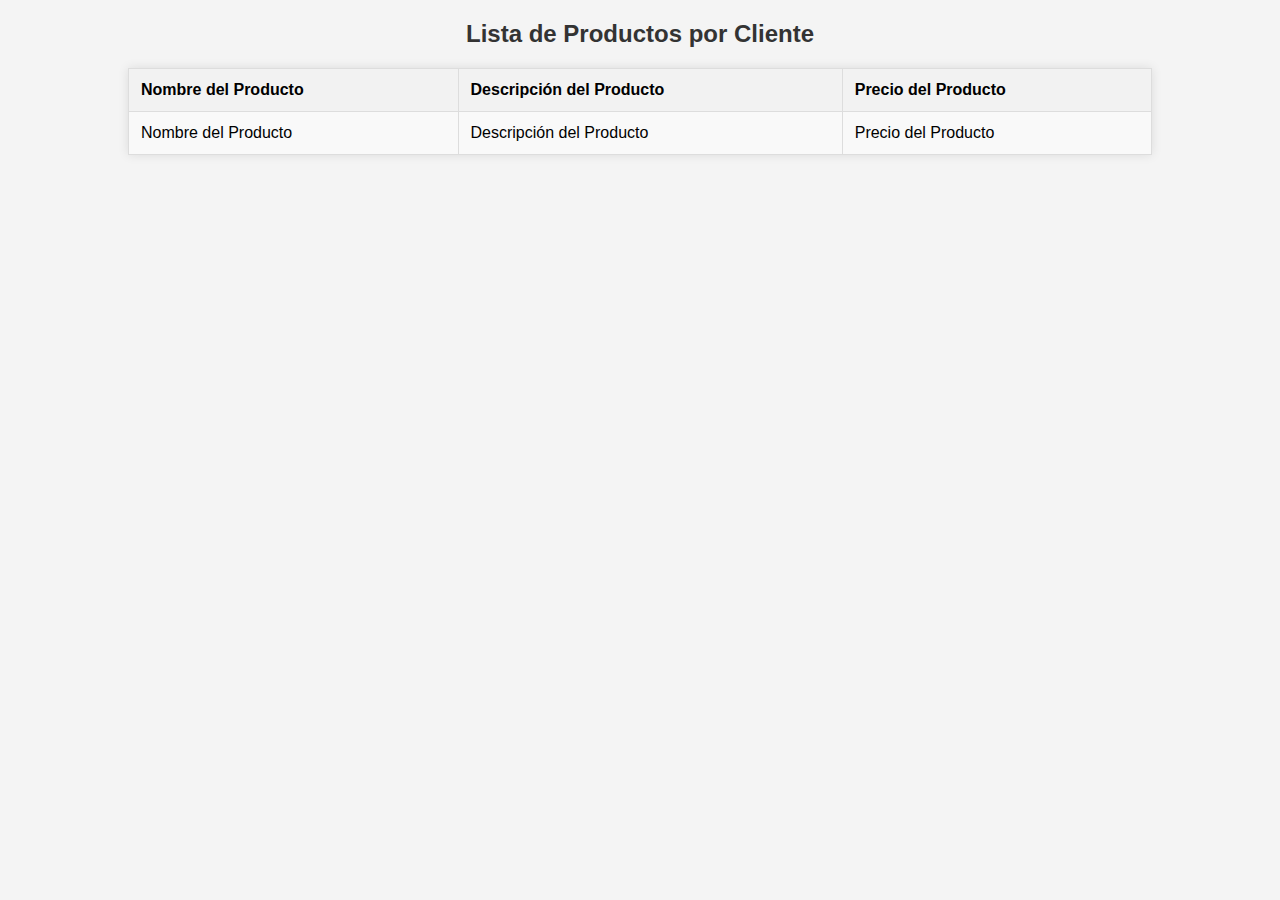
<file: src/main/resources/templates/Cliente/vistaCliente.html>
<!DOCTYPE html>
<html lang="es" xmlns:th="http://www.thymeleaf.org">
<head>
    <meta charset="UTF-8">
    <title>Clientes</title>
    <style>
        body {
            font-family: Arial, sans-serif;
            background-color: #f4f4f4;
            margin: 0;
            padding: 0;
        }
        h2 {
            text-align: center;
            color: #333;
            margin-top: 20px;
        }
        table {
            width: 80%;
            margin: 20px auto;
            border-collapse: collapse;
            box-shadow: 0 0 10px rgba(0, 0, 0, 0.1);
            background-color: #fff;
        }
        th, td {
            padding: 12px;
            border: 1px solid #ddd;
            text-align: left;
        }
        th {
            background-color: #f2f2f2;
            font-weight: bold;
        }
        tr:nth-child(even) {
            background-color: #f9f9f9;
        }
        tr:hover {
            background-color: #f1f1f1;
        }
    </style>
</head>
<body>
<h2>Lista de Productos por Cliente</h2>
<table>
    <tr>
        <th>Nombre del Producto</th>
        <th>Descripción del Producto</th>
        <th>Precio del Producto</th>
    </tr>
    <tr th:each="producto : ${productos}">
        <td th:text="${producto.nombre}">Nombre del Producto</td>
        <td th:text="${producto.descripcion}">Descripción del Producto</td>
        <td th:text="${producto.precio}">Precio del Producto</td>
    </tr>
</table>
</body>
</html>
</file>
